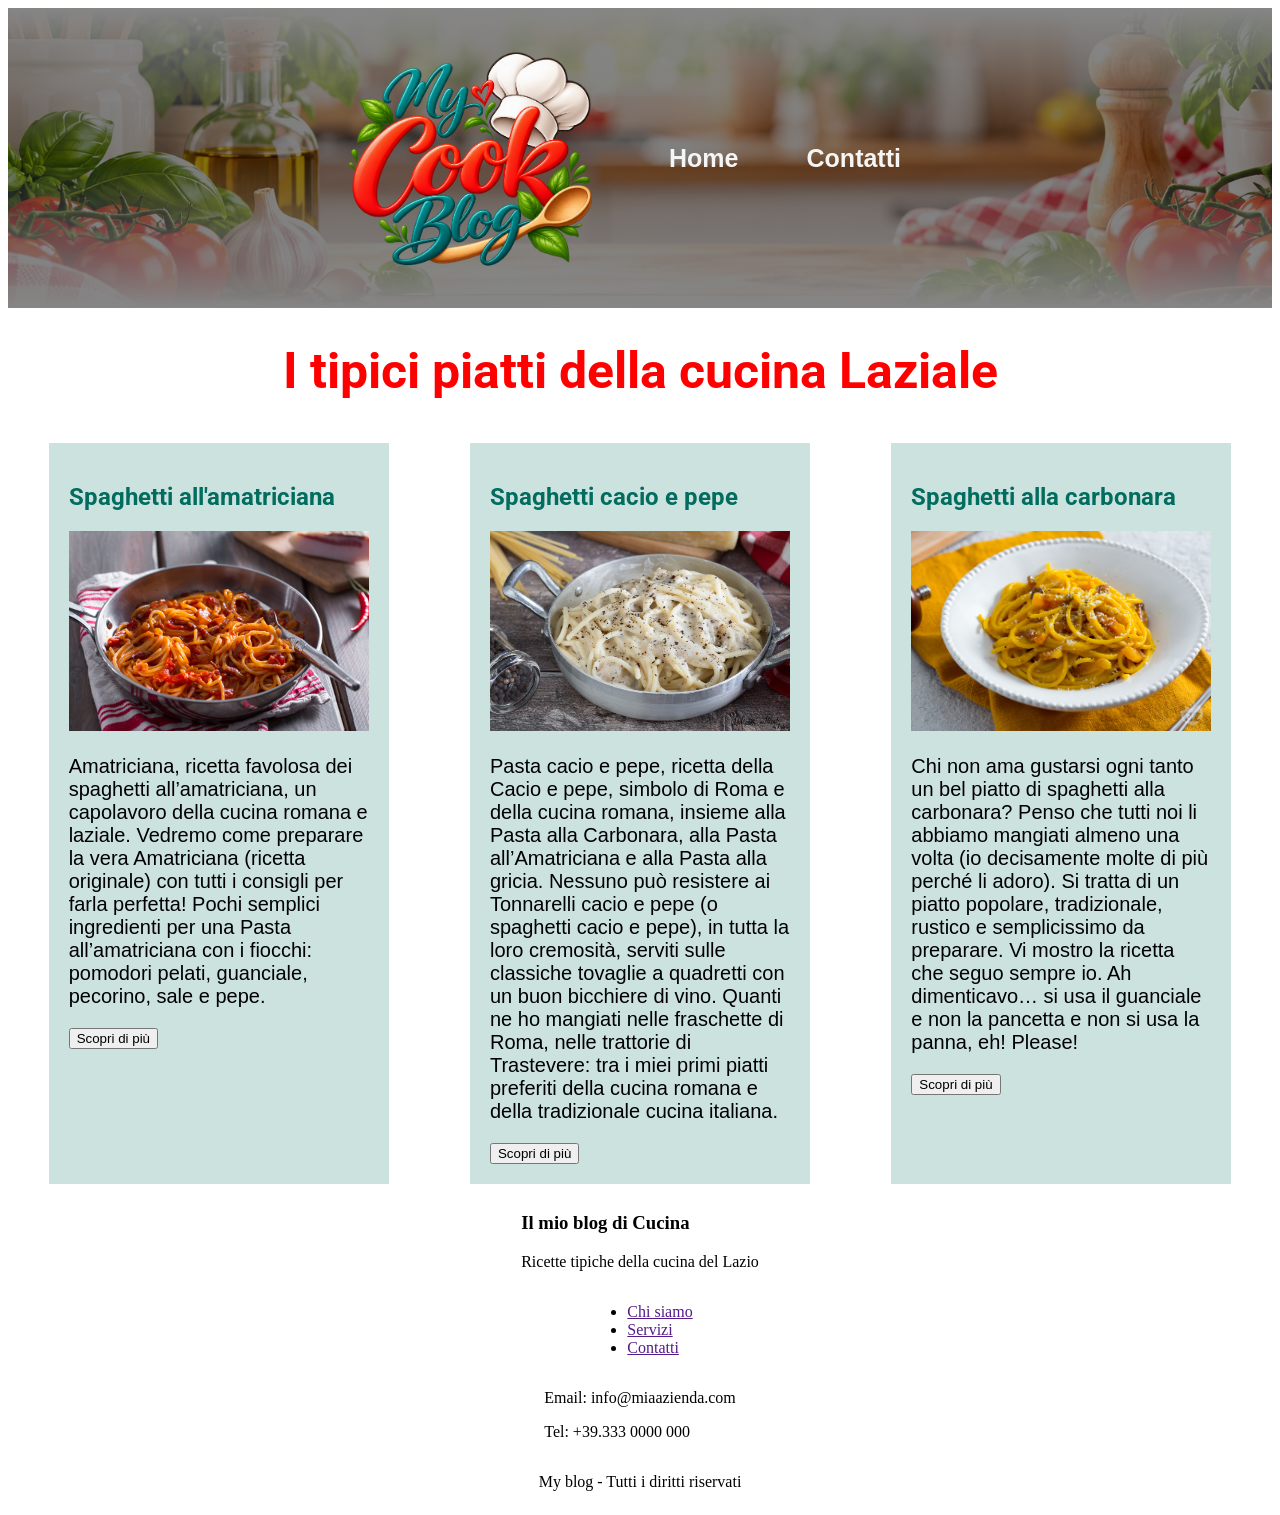
<file: html04/index.html>
<!DOCTYPE html>
<html lang="en">
<head>
    <meta charset="UTF-8">
    <meta name="viewport" content="width=device-width, initial-scale=1.0">
    <title>Il mio blog di cucina</title>
    
    <link rel="preconnect" href="https://fonts.googleapis.com">
    <link rel="preconnect" href="https://fonts.gstatic.com" crossorigin>
    <link href="https://fonts.googleapis.com/css2?family=Roboto:ital,wght@0,100..900;1,100..900&display=swap" rel="stylesheet">
    
    <link rel="stylesheet" href="style.css">
</head>
<body>
    
    <nav class="navbar">
        
        <a href="./index.html">
            <img class="logo_blog" src="./media/Logo_blog.png" alt="Logo Blog Cucina">
        </a>
        
        <ul class="link_navbar">
            <li class="li_link_nav">
                <a class="index_contatti" href="./index.html">Home</a>
            </li>
            
            <li class="li_link_nav">
                <a class="index_contatti" class="li_navbar" href="./contatti.html">Contatti</a>
            </li>
        </ul>
    </nav>
    
    <header class="header">
        
        <h1 class="titolo">I tipici piatti della cucina Laziale</h1>
        
    </header>
    
    <main class="main">
        
        <section class="section">
            
            <h2 class="h2_article">Spaghetti all'amatriciana</h2>
            <article>
                <img class="img_article" src="./media/Spaghetti-all-Amatriciana_450x300.webp" alt="Immagine di un piatto di spaghetti all'amatriciana">
                <p class="text_article">Amatriciana, ricetta favolosa dei spaghetti all’amatriciana, un capolavoro della cucina romana e laziale. Vedremo come preparare la vera Amatriciana (ricetta originale) con tutti i consigli per farla perfetta! Pochi semplici ingredienti per una Pasta all’amatriciana con i fiocchi: pomodori pelati, guanciale, pecorino, sale e pepe.</p>
            </article>
            <a href="https://ricette.giallozafferano.it/Spaghetti-all-Amatriciana.html" target="_blank">
                <button type="submit">Scopri di più</button>
            </a>
            
        </section>
        
        <section class="section">
            
            <h2 class="h2_article">Spaghetti cacio e pepe</h2>
            <article>
                <img class="img_article" src="./media/Cacio_e_pepe.jpg" alt="Immagine di un piatto di spaghetti cacio e pepe">
                <p class="text_article">Pasta cacio e pepe, ricetta della Cacio e pepe, simbolo di Roma e della cucina romana, insieme alla Pasta alla Carbonara, alla Pasta all’Amatriciana e alla Pasta alla gricia. Nessuno può resistere ai Tonnarelli cacio e pepe (o spaghetti cacio e pepe), in tutta la loro cremosità, serviti sulle classiche tovaglie a quadretti con un buon bicchiere di vino. Quanti ne ho mangiati nelle fraschette di Roma, nelle trattorie di Trastevere: tra i miei primi piatti preferiti della cucina romana e della tradizionale cucina italiana.</p>
            </article>
            <a href="https://ricette.giallozafferano.it/Spaghetti-Cacio-e-Pepe.html" target="_blank">
                <button type="submit">Scopri di più</button>
            </a>
            
        </section>
        
        <section class="section">
            
            <h2 class="h2_article">Spaghetti alla carbonara</h2>
            <article>
                <img class="img_article" src="./media/Carbonara.webp" alt="Immagine di un piatto di spaghetti alla carbonara">            
                <p class="text_article">Chi non ama gustarsi ogni tanto un bel piatto di spaghetti alla carbonara? Penso che tutti noi li abbiamo mangiati almeno una volta (io decisamente molte di più perché li adoro). Si tratta di un piatto popolare, tradizionale, rustico e semplicissimo da preparare. Vi mostro la ricetta che seguo sempre io. Ah dimenticavo… si usa il guanciale e non la pancetta e non si usa la panna, eh! Please!</p>
            </article>
            <a href="https://ricette.giallozafferano.it/Spaghetti-alla-Carbonara.html" target="_blank">
                <button type="submit">Scopri di più</button>
            </a>
            
        </section>        
        
    </main>
    
    <footer class="footer">
        
        <div>
            <h3>Il mio blog di Cucina</h3>
            <p>Ricette tipiche della cucina del Lazio</p>
        </div>
        
        <ul>
            <li>
                <a href="">Chi siamo</a>
            </li>
            
            <li>
                <a href="">Servizi</a>
            </li>
            
            <li>
                <a href="">Contatti</a>
            </li>            
        </ul>
        
        <div>
            
            <p>Email: info@miaazienda.com</p>
            <p>Tel: +39.333 0000 000</p>
            
        </div>

        <p>My blog - Tutti i diritti riservati</p>
        
        
    </footer>
    
    
</body>
</html>
</file>
<file: html04/style.css>
.navbar{
    
    height: 300px;
    background-image: linear-gradient(rgb(134, 134, 134), rgba(0,0,0,0.5), rgb(134, 134, 134)), url(./media/background.png);
    background-size: cover;
    background-position: center;
    display: flex;
    align-items: center;
    justify-content: center;
    
    
}

.logo_blog{
    
    height: 250px;
    width: 250px;
    
}

.link_navbar{
    
    width: 300px;
    list-style-type: none;
    display: flex;
    align-items: center;
    justify-content: space-around;
    font-family: Verdana, Geneva, Tahoma, sans-serif;
    
}

.index_contatti{
    
    color: whitesmoke;
    font-size: 25px;
    font-weight: 900;
    text-decoration: none;
    
}

.index_contatti:hover{
    
    border-bottom: 2px solid whitesmoke;
    
}

.header{
    
    display: flex;
    justify-content: center;
    
}

.titolo{
    
    font-family: "Roboto", sans-serif;
    font-size: 50px;
    color: red;
    font-weight: bolder;
    
}

.img_article{
    
    width: 300px;
    
}

.h2_article{
    
    font-family: "Roboto", sans-serif;
    color: rgb(2 109 95);
    
}

.text_article{
    
    font-family: Arial, Helvetica, sans-serif;
    font-size: 20px;
    width: 300px;
    
}

.section{
    
    background-color: rgba(2, 109, 95, 0.2);
    width: 300px;
    padding: 20px;
    margin: 10px;
    
}

.main{
    
    display: flex;
    justify-content: space-around;
    
}

.footer{
    
    display: flex;
    align-items: center;
    flex-direction: column;
    
}
</file>
